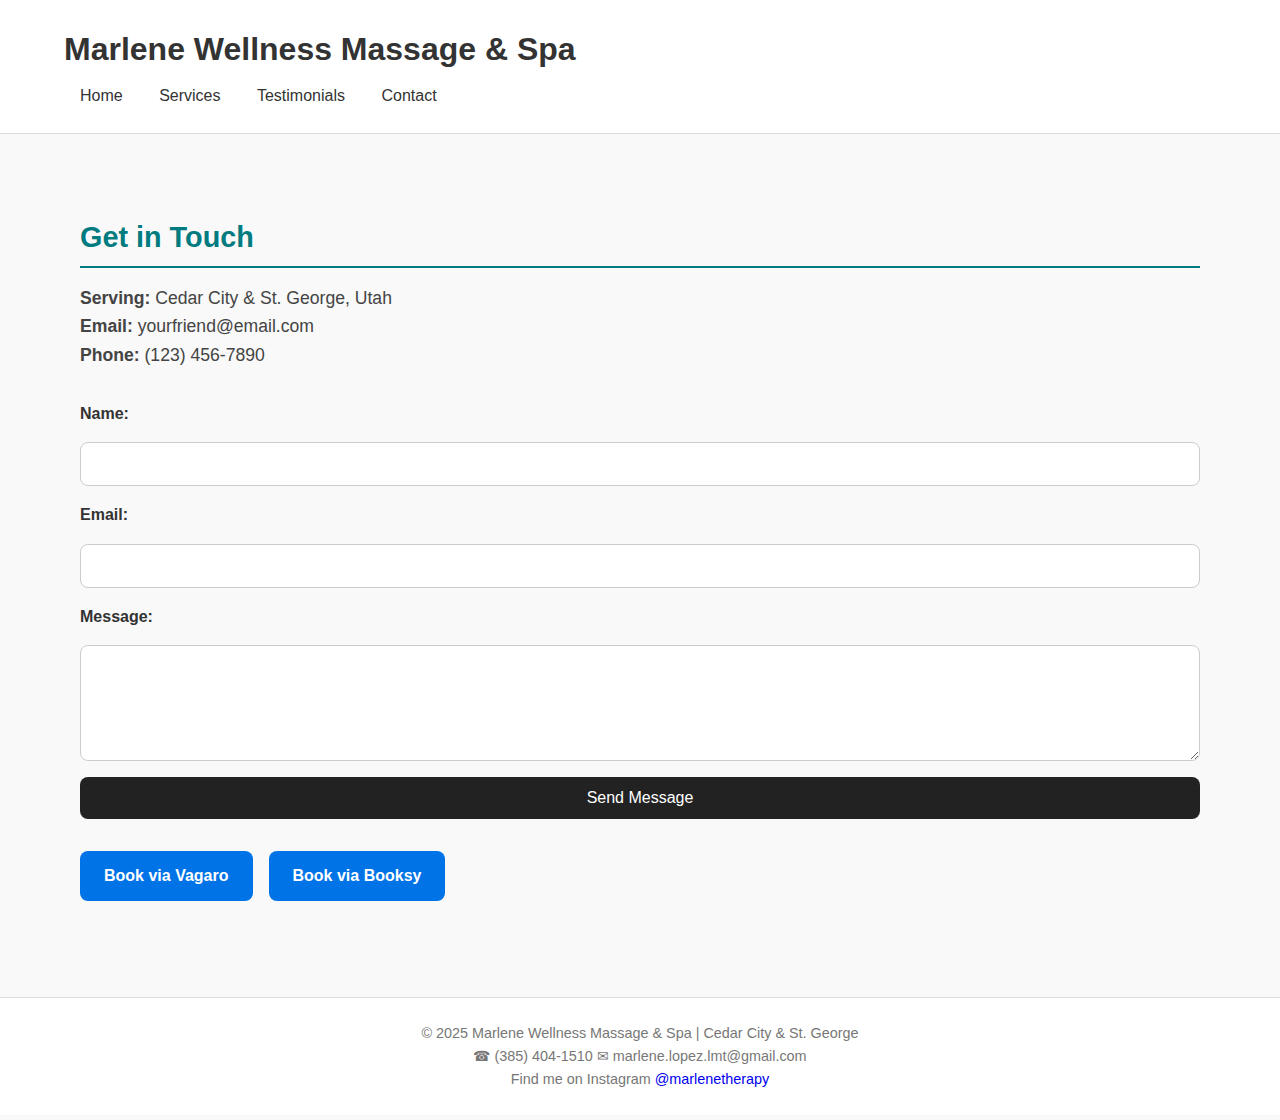
<file: contact.html>
<!DOCTYPE html>
<html lang="en">
<head>
  <meta charset="UTF-8">
  <meta name="viewport" content="width=device-width, initial-scale=1.0">
  <title>Marlene Wellness Massage & Spa</title>
  <link rel="stylesheet" href="css/style.css">
</head>
<body>
  <header class="header">
    <div class="container">
      <h1 class="logo">Marlene Wellness Massage & Spa</h1>
      <nav class="nav">
        <a href="index.html">Home</a>
        <a href="services.html">Services</a>
        <a href="testimonials.html">Testimonials</a>
        <a href="contact.html">Contact</a>
      </nav>
    </div>
  </header>

  <main class="container contact-section">
    <h2 class="section-title">Get in Touch</h2>

    <div class="contact-info">
      <p><strong>Serving:</strong> Cedar City & St. George, Utah</p>
      <p><strong>Email:</strong> yourfriend@email.com</p>
      <p><strong>Phone:</strong> (123) 456-7890</p>
    </div>

    <form class="contact-form">
      <label for="name">Name:</label>
      <input type="text" id="name" name="name" required />

      <label for="email">Email:</label>
      <input type="email" id="email" name="email" required />

      <label for="message">Message:</label>
      <textarea id="message" name="message" rows="5" required></textarea>

      <button type="submit">Send Message</button>
    </form>

    <div class="booking-buttons">
      <a href="https://www.vagaro.com/" class="booking-button" target="_blank">Book via Vagaro</a>
      <a href="https://www.booksy.com/" class="booking-button" target="_blank">Book via Booksy</a>
    </div>
  </main>

  <footer class="footer">
    <div class="container">
      <p>&copy; 2025 Marlene Wellness Massage & Spa | Cedar City & St. George</p>
      <p>☎ (385) 404-1510   ✉ marlene.lopez.lmt@gmail.com</p>
      <p>Find me on Instagram <a href="https://www.instagram.com/marlenetherapy/" style="text-decoration: none;">@marlenetherapy</a></p>
    </div>
  </footer>
</body>
</html>
</file>
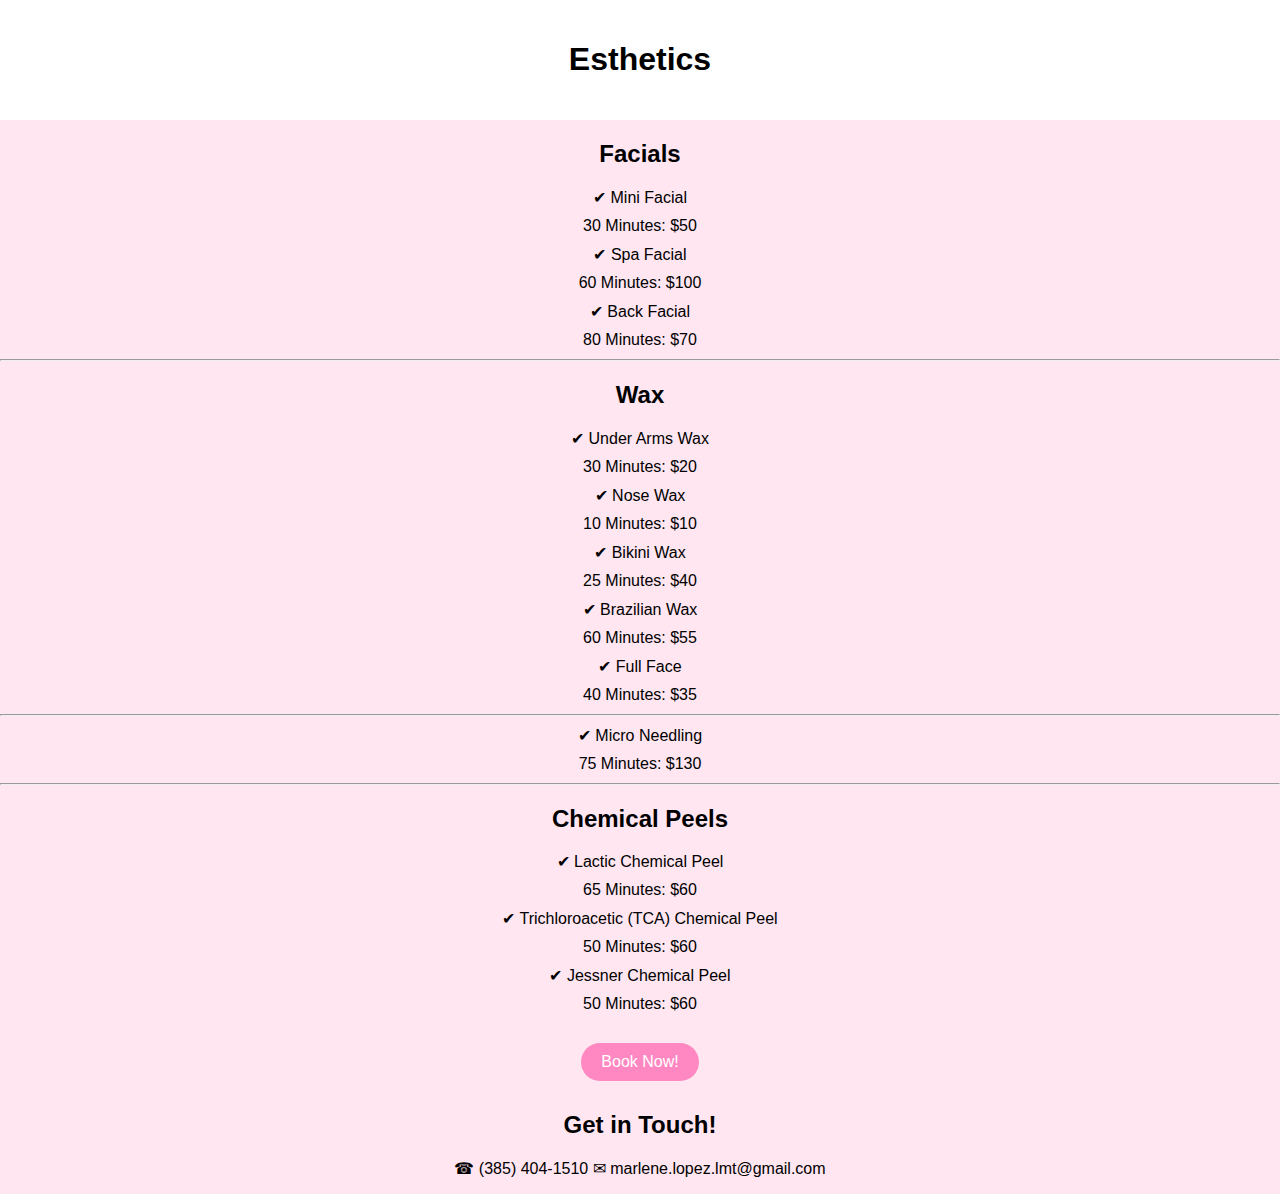
<file: esthetics.html>
<!DOCTYPE html>
<html lang="en">
<head>
  <meta charset="UTF-8">
  <meta name="viewport" content="width=device-width, initial-scale=1.0">
  <title>Marlene Wellness Massage & Spa</title>
  <style>
    body {
      font-family: Arial, sans-serif;
      background-color: #ffe6f0;
      margin: 0;
      padding: 0;
      text-align: center;
    }
    .header {
      background-color: #fff;
      padding: 20px;
    }
    .header img {
      width: 150px;
      border-radius: 50%;
    }
    .buttons {
      margin: 20px 0;
    }
    .button {
      display: inline-block;
      background-color: #ff88c2;
      color: white;
      padding: 10px 20px;
      margin: 10px;
      text-decoration: none;
      border-radius: 20px;
    }
    .services {
      margin-top: 20px;
    }
    .service {
      margin: 10px;
      font-size: 16px;
    }
  </style>
</head>
<body>
    <div class="header">
        <h1>Esthetics</h1>
    </div>
    <div class="services">
        <h2>Facials</h2>
        <p class="service">✔ Mini Facial</p>
        <p class="service"> 30 Minutes: $50</p>
        <p class="service">✔ Spa Facial</p>
        <p class="service"> 60 Minutes: $100</p>
        <p class="service">✔ Back Facial</p>
        <p class="service"> 80 Minutes: $70</p>
        <hr>
        <h2>Wax</h2>
        <p class="service">✔ Under Arms Wax</p>
        <p class="service"> 30 Minutes: $20</p>
        <p class="service">✔ Nose Wax</p>
        <p class="service"> 10 Minutes: $10</p>
        <p class="service">✔ Bikini Wax</p>
        <p class="service"> 25 Minutes: $40</p>
        <p class="service">✔ Brazilian Wax</p>
        <p class="service"> 60 Minutes: $55</p>
        <p class="service">✔ Full Face</p>
        <p class="service"> 40 Minutes: $35</p>
        <hr>
        <p class="service">✔ Micro Needling</p>
        <p class="service"> 75 Minutes: $130</p>
        <hr>
        <h2>Chemical Peels</h2>
        <p class="service">✔ Lactic Chemical Peel</p>
        <p class="service"> 65 Minutes: $60</p>
        <p class="service">✔ Trichloroacetic (TCA) Chemical Peel</p>
        <p class="service"> 50 Minutes: $60</p>
        <p class="service">✔ Jessner Chemical Peel</p>
        <p class="service"> 50 Minutes: $60</p>
    </div>
    <div class="buttons">
        <a href="https://www.vagaro.com/cedarcityskinclinicspa" class="button">Book Now!</a>
    </div>
    <div class="contact">
        <h2>Get in Touch!</h2>
        <p class="contact">☎ (385) 404-1510   ✉ marlene.lopez.lmt@gmail.com</p>
    </div>
</body>
</html>
</file>
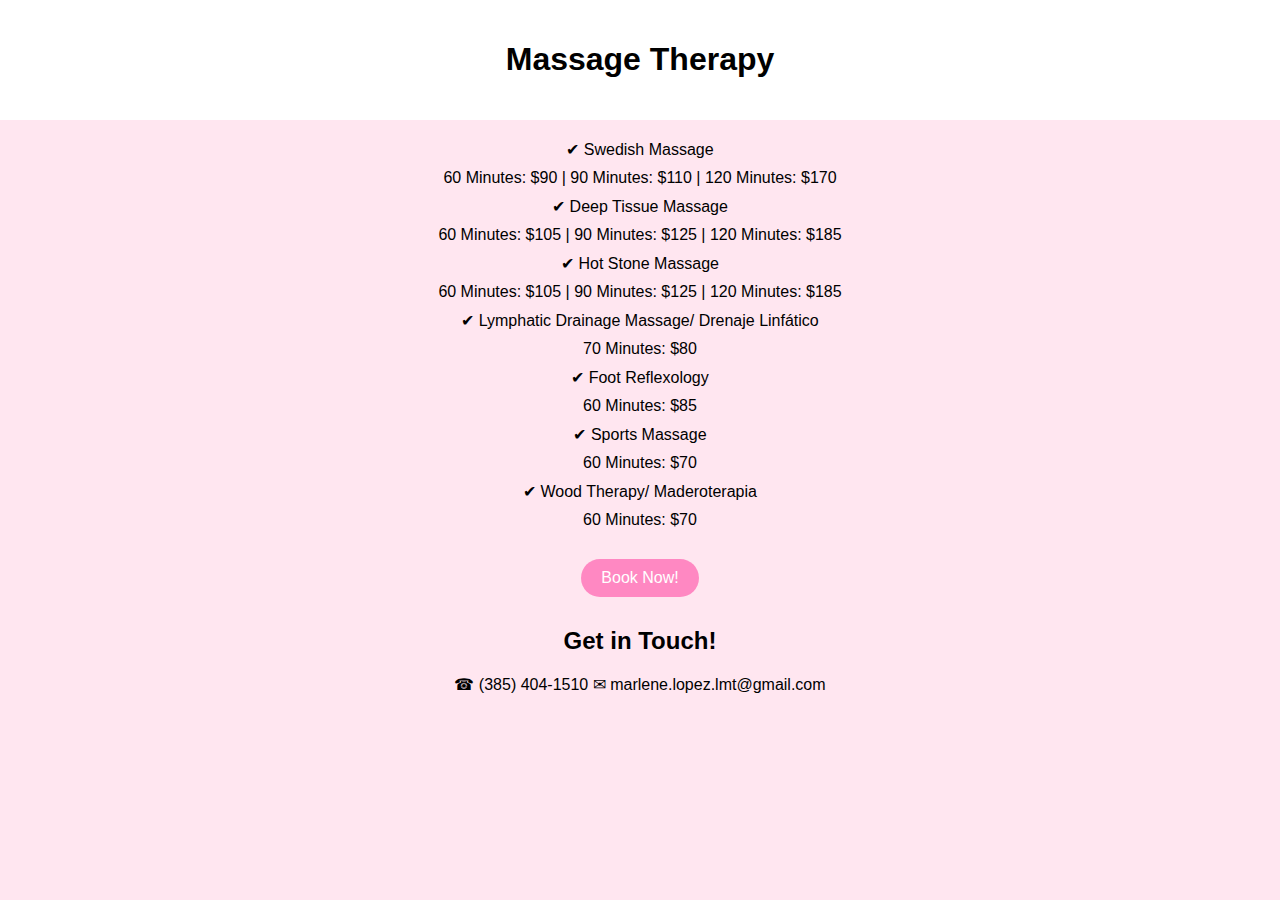
<file: massages.html>
<!DOCTYPE html>
<html lang="en">
<head>
  <meta charset="UTF-8">
  <meta name="viewport" content="width=device-width, initial-scale=1.0">
  <title>Marlene Wellness Massage & Spa</title>
  <style>
    body {
      font-family: Arial, sans-serif;
      background-color: #ffe6f0;
      margin: 0;
      padding: 0;
      text-align: center;
    }
    .header {
      background-color: #fff;
      padding: 20px;
    }
    .buttons {
      margin: 20px 0;
    }
    .button {
      display: inline-block;
      background-color: #ff88c2;
      color: white;
      padding: 10px 20px;
      margin: 10px;
      text-decoration: none;
      border-radius: 20px;
    }
    .services {
      margin-top: 20px;
    }
    .service {
      margin: 10px;
      font-size: 16px;
    }
  </style>
</head>
<body>
    <div class="header">
        <h1>Massage Therapy</h1>
    </div>
    <div class="services">
        <p class="service">✔ Swedish Massage</p>
        <p class="service"> 60 Minutes: $90 | 90 Minutes: $110 | 120 Minutes: $170</p>
        <p class="service">✔ Deep Tissue Massage</p>
        <p class="service"> 60 Minutes: $105 | 90 Minutes: $125 | 120 Minutes: $185</p>
        <p class="service">✔ Hot Stone Massage</p>
        <p class="service"> 60 Minutes: $105 | 90 Minutes: $125 | 120 Minutes: $185</p>
        <p class="service">✔ Lymphatic Drainage Massage/ Drenaje Linfático</p>
        <p class="service"> 70 Minutes: $80</p>
        <p class="service">✔ Foot Reflexology</p>
        <p class="service"> 60 Minutes: $85</p>
        <p class="service">✔ Sports Massage</p>
        <p class="service"> 60 Minutes: $70</p>
        <p class="service">✔ Wood Therapy/ Maderoterapia</p>
        <p class="service"> 60 Minutes: $70</p>
    </div>
    <div class="buttons">
        <a href="https://calendly.com/marlene-lopez-lmt/1hr" class="button">Book Now!</a>
    </div>
    <div class="contact">
        <h2>Get in Touch!</h2>
        <p class="contact">☎ (385) 404-1510   ✉ marlene.lopez.lmt@gmail.com</p>
    </div>
</body>
</html>
</file>
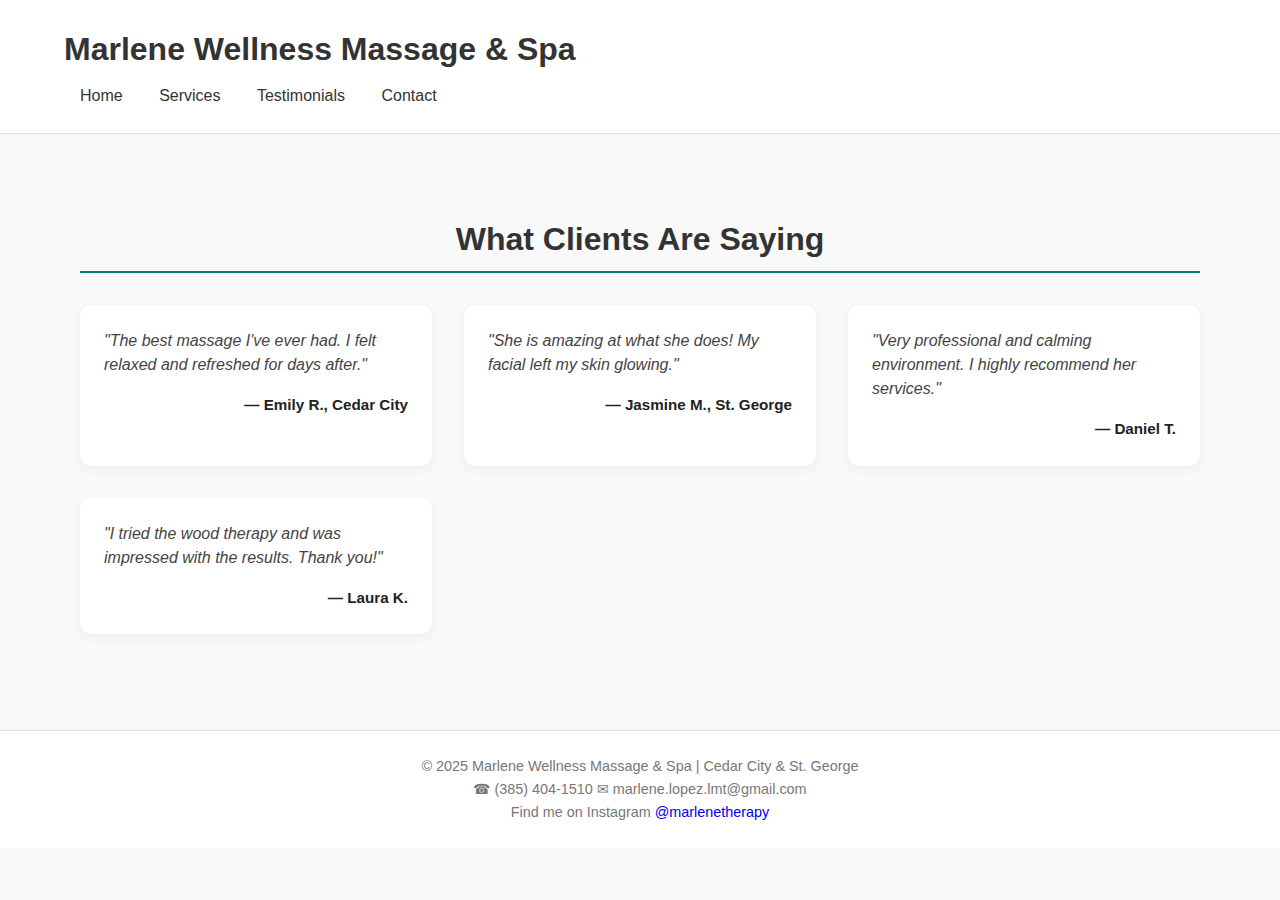
<file: testimonials.html>
<!DOCTYPE html>
<html lang="en">
<head>
  <meta charset="UTF-8">
  <meta name="viewport" content="width=device-width, initial-scale=1.0">
  <title>Marlene Wellness Massage & Spa</title>
  <link rel="stylesheet" href="css/style.css">
</head>
<body>
  <header class="header">
    <div class="container">
      <h1 class="logo">Marlene Wellness Massage & Spa</h1>
      <nav class="nav">
        <a href="index.html">Home</a>
        <a href="services.html">Services</a>
        <a href="testimonials.html">Testimonials</a>
        <a href="contact.html">Contact</a>
      </nav>
    </div>
  </header>

  <main class="container">
    <section class="testimonials-section">
      <h2 class="section-title">What Clients Are Saying</h2>
      <div class="testimonials-grid">
        <div class="testimonial-card">
          <p class="testimonial-text">"The best massage I've ever had. I felt relaxed and refreshed for days after."</p>
          <p class="testimonial-author">— Emily R., Cedar City</p>
        </div>
        <div class="testimonial-card">
          <p class="testimonial-text">"She is amazing at what she does! My facial left my skin glowing."</p>
          <p class="testimonial-author">— Jasmine M., St. George</p>
        </div>
        <div class="testimonial-card">
          <p class="testimonial-text">"Very professional and calming environment. I highly recommend her services."</p>
          <p class="testimonial-author">— Daniel T.</p>
        </div>
        <div class="testimonial-card">
          <p class="testimonial-text">"I tried the wood therapy and was impressed with the results. Thank you!"</p>
          <p class="testimonial-author">— Laura K.</p>
        </div>
      </div>
    </section>
  </main>

  <footer class="footer">
    <div class="container">
      <p>&copy; 2025 Marlene Wellness Massage & Spa | Cedar City & St. George</p>
      <p>☎ (385) 404-1510   ✉ marlene.lopez.lmt@gmail.com</p>
      <p>Find me on Instagram <a href="https://www.instagram.com/marlenetherapy/" style="text-decoration: none;">@marlenetherapy</a></p>
    </div>
  </footer>
</body>
</html>
</file>
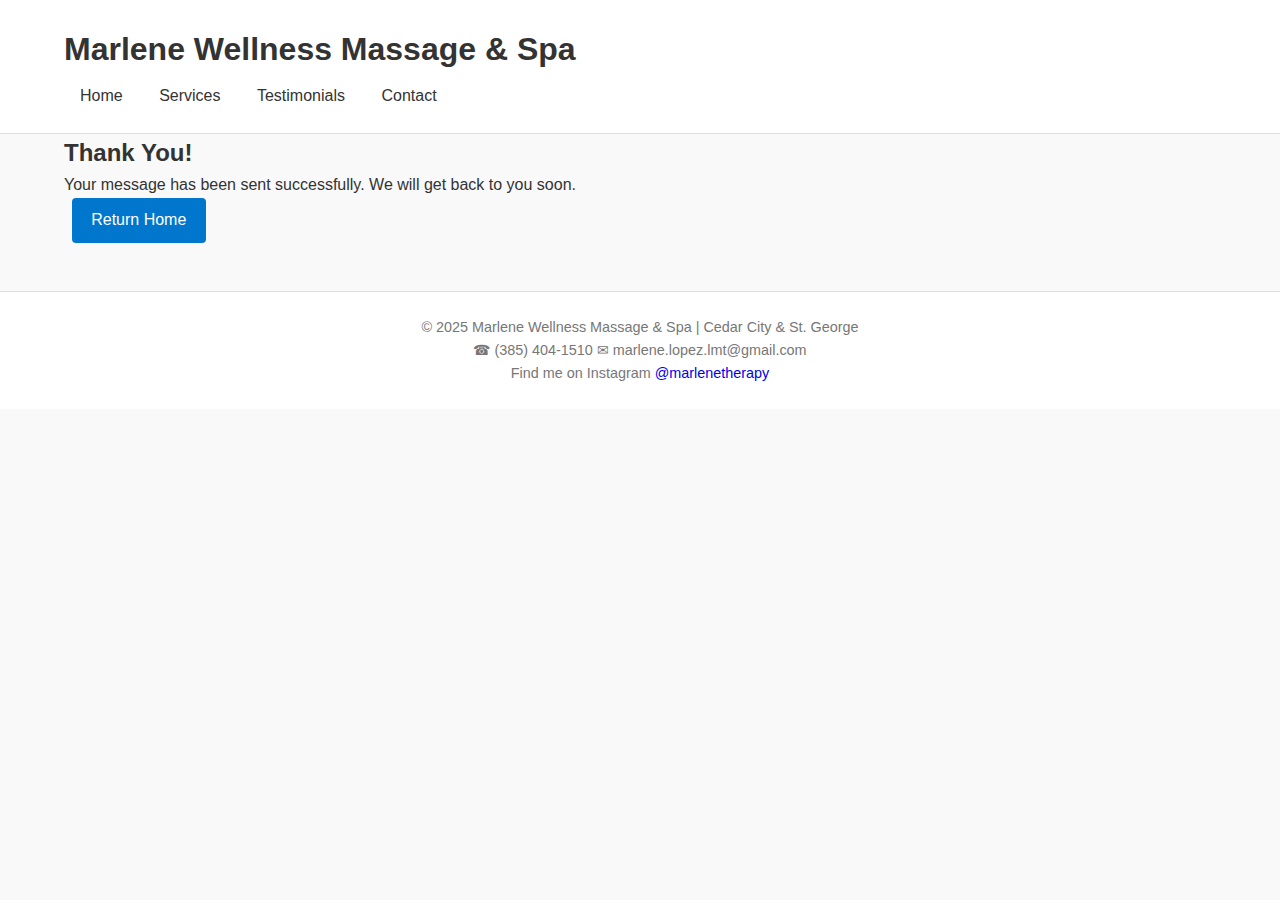
<file: thank-you.html>
<!DOCTYPE html>
<html lang="en">
<head>
  <meta charset="UTF-8">
  <meta name="viewport" content="width=device-width, initial-scale=1.0">
  <title>Marlene Wellness Massage & Spa</title>
  <link rel="stylesheet" href="css/style.css">
</head>
<body>
  <header class="header">
    <div class="container">
      <h1 class="logo">Marlene Wellness Massage & Spa</h1>
      <nav class="nav">
        <a href="index.html">Home</a>
        <a href="services.html">Services</a>
        <a href="testimonials.html">Testimonials</a>
        <a href="contact.html">Contact</a>
      </nav>
    </div>
  </header>
  <main class="container thank-you">
    <h2>Thank You!</h2>
    <p>Your message has been sent successfully. We will get back to you soon.</p>
    <a href="index.html" class="btn">Return Home</a>
  </main>
  <footer class="footer">
    <div class="container">
      <p>&copy; 2025 Marlene Wellness Massage & Spa | Cedar City & St. George</p>
      <p>☎ (385) 404-1510   ✉ marlene.lopez.lmt@gmail.com</p>
      <p>Find me on Instagram <a href="https://www.instagram.com/marlenetherapy/" style="text-decoration: none;">@marlenetherapy</a></p>
    </div>
  </footer>
</body>
</html>
</file>
<file: css/style.css>
/* style.css for Home and Services Pages */

/* Reset */
* {
    margin: 0;
    padding: 0;
    box-sizing: border-box;
  }
  
  body {
    font-family: 'Segoe UI', Tahoma, Geneva, Verdana, sans-serif;
    line-height: 1.6;
    color: #333;
    background-color: #f9f9f9;
  }
  
  .container {
    width: 90%;
    max-width: 1200px;
    margin: auto;
  }
  
  /* Header */
  .header {
    background-color: #fff;
    padding: 1.5rem 0;
    border-bottom: 1px solid #ddd;
  }
  
  .logo {
    font-size: 2rem;
    font-weight: bold;
  }
  
  .nav {
    margin-top: 0.5rem;
  }
  
  .nav a {
    margin: 0 1rem;
    color: #333;
    text-decoration: none;
    font-weight: 500;
  }
  
  .nav a:hover {
    color: #007b7f;
  }
  

/* Hero Section */
.hero {
  background-color: #f6f6f6;
  padding: 3rem 1rem;
  text-align: center;
}

.hero h2 {
  font-size: 2rem;
  margin-bottom: 0.5rem;
}

.hero p {
  font-size: 1.1rem;
  margin-bottom: 1.5rem;
}

.btn {
  display: inline-block;
  background: #0077cc;
  color: #fff;
  padding: 0.6rem 1.2rem;
  margin: 0 0.5rem;
  text-decoration: none;
  border-radius: 4px;
  font-weight: 500;
}

.btn:hover {
  background: #005fa3;
}

/* Intro Section */
.intro {
  padding: 2rem 1rem;
  text-align: center;
}

.intro h3 {
  font-size: 1.6rem;
  margin-bottom: 1rem;
}

  /* Section Titles */
  .section-title {
    margin: 2rem 0 1rem;
    font-size: 1.8rem;
    color: #007b7f;
    border-bottom: 2px solid #007b7f;
    padding-bottom: 0.4rem;
  }
  
  .services-section h3 {
    font-size: 1.5rem;
    color: #444;
    margin-top: 2rem;
    margin-bottom: 1rem;
    border-left: 4px solid #007b7f;
    padding-left: 0.5rem;
  }
  
  .services-section h4 {
    font-size: 1.2rem;
    color: #333;
    margin-bottom: 0.5rem;
  }
  
  /* Grid */
  .service-grid {
    display: grid;
    grid-template-columns: repeat(auto-fit, minmax(250px, 1fr));
    gap: 1.5rem;
    margin-bottom: 2rem;
  }
  
  /* Service Card */
  .service-card {
    background: #fff;
    padding: 1.2rem;
    border-radius: 10px;
    box-shadow: 0 4px 10px rgba(0, 0, 0, 0.05);
    transition: transform 0.2s, box-shadow 0.2s;
  }
  
  .service-card:hover {
    transform: translateY(-5px);
    box-shadow: 0 6px 16px rgba(0, 0, 0, 0.08);
  }
  
  .service-card p {
    color: #555;
    font-size: 1rem;
  }

  /* Testimonials Page */

.testimonials-section {
  padding: 3rem 1rem;
}

.testimonials-section .section-title {
  text-align: center;
  font-size: 2rem;
  margin-bottom: 2rem;
  color: #333;
}

.testimonials-grid {
  display: grid;
  grid-template-columns: repeat(auto-fit, minmax(280px, 1fr));
  gap: 2rem;
}

.testimonial-card {
  background-color: #ffffff;
  border-radius: 12px;
  padding: 1.5rem;
  box-shadow: 0 4px 12px rgba(0, 0, 0, 0.05);
  transition: transform 0.3s ease;
}

.testimonial-card:hover {
  transform: translateY(-5px);
}

.testimonial-text {
  font-size: 1rem;
  color: #444;
  margin-bottom: 1rem;
  font-style: italic;
  line-height: 1.5;
}

.testimonial-author {
  font-weight: 600;
  font-size: 0.95rem;
  color: #222;
  text-align: right;
}
  
/* Contact Page */

.contact-section {
  padding: 3rem 1rem;
}

.contact-info {
  margin-bottom: 2rem;
  font-size: 1.1rem;
  color: #444;
  line-height: 1.6;
}

.contact-form {
  display: flex;
  flex-direction: column;
  gap: 1rem;
  margin-bottom: 2rem;
}

.contact-form label {
  font-weight: 600;
  color: #333;
}

.contact-form input,
.contact-form textarea {
  padding: 0.75rem;
  border: 1px solid #ccc;
  border-radius: 8px;
  font-size: 1rem;
}

.contact-form button {
  padding: 0.75rem;
  background-color: #222;
  color: #fff;
  font-size: 1rem;
  border: none;
  border-radius: 8px;
  cursor: pointer;
  transition: background-color 0.3s ease;
}

.contact-form button:hover {
  background-color: #444;
}

.booking-buttons {
  display: flex;
  gap: 1rem;
  flex-wrap: wrap;
}

.booking-button {
  padding: 0.75rem 1.5rem;
  background-color: #0073e6;
  color: #fff;
  border-radius: 8px;
  text-decoration: none;
  font-weight: 600;
  transition: background-color 0.3s ease;
}

.booking-button:hover {
  background-color: #005bb5;
}
  /* Footer */
  .footer {
    text-align: center;
    padding: 1.5rem 0;
    background: #fff;
    margin-top: 3rem;
    border-top: 1px solid #ddd;
    font-size: 0.9rem;
    color: #777;
  }
</file>
